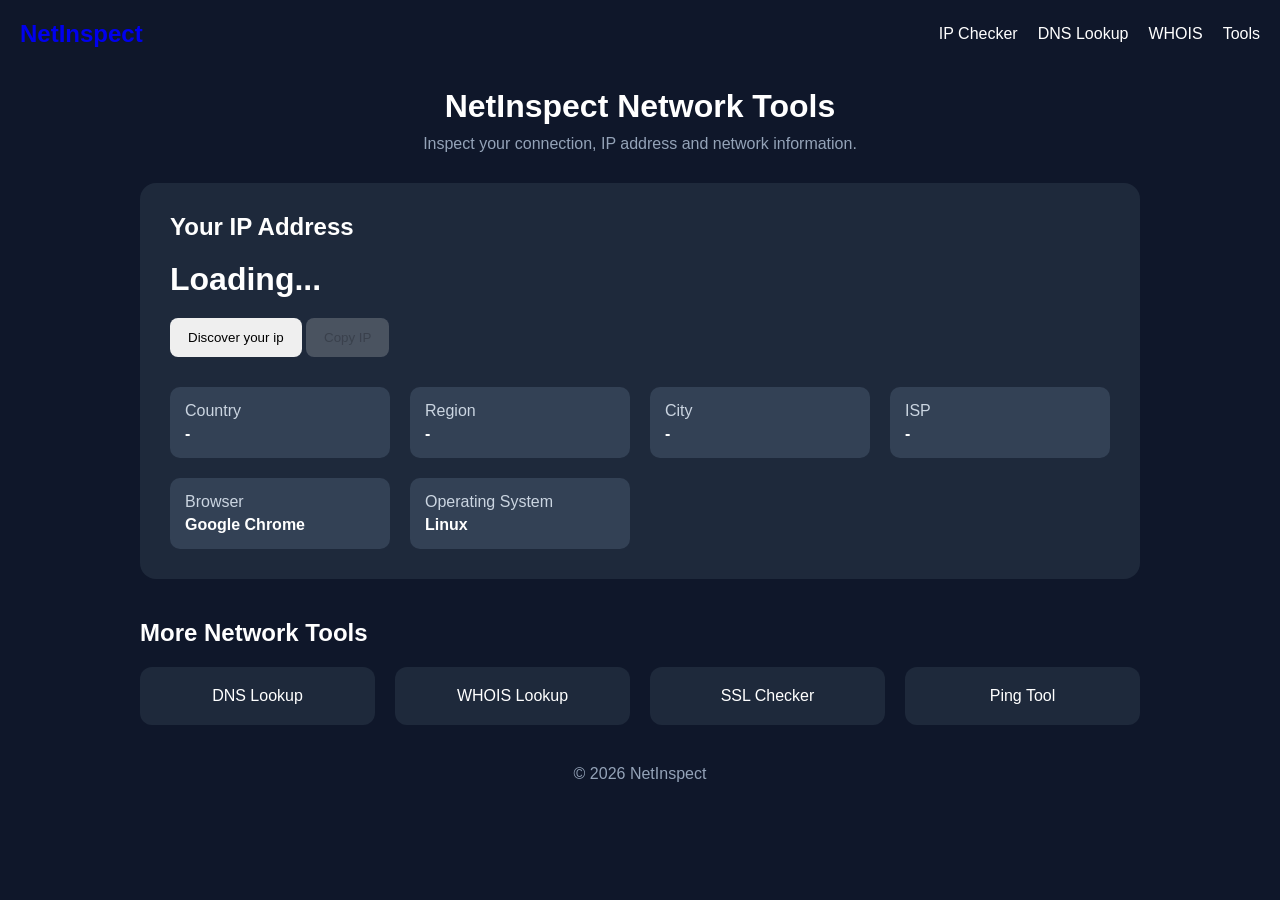
<file: index.html>
<!doctype html>
<html lang="en">
  <head>
    <meta charset="UTF-8" />
    <meta name="viewport" content="width=device-width, initial-scale=1.0" />

    <title>NetInspect Network Tools</title>

    <meta
      name="description"
      content="Check your public IP address, location, ISP and network information instantly."
    />

    <meta name="keywords" content="ip checker, my ip, public ip, ip lookup" />

    <meta name="author" content="Madoxx7" />

    <link rel="icon" type="image/svg+xml" href="assets/logo.svg" />
    <link rel="stylesheet" href="css/style.css" />
  </head>

  <body>
    <header>
      <nav class="navbar">
        <div class="logo">
          <a href="./index.html">NetInspect</a>
        </div>

        <ul class="nav-links">
          <li><a href="index.html">IP Checker</a></li>
          <li><a href="dns.html">DNS Lookup</a></li>
          <li><a href="#">WHOIS</a></li>
          <li><a href="#">Tools</a></li>
        </ul>
      </nav>
    </header>
    <main class="container">
      <h1>NetInspect Network Tools</h1>

      <p class="subtitle">
        Inspect your connection, IP address and network information.
      </p>

      <section class="card">
        <h2>Your IP Address</h2>
        <div id="ip" class="ip-address">Loading...</div>
        
        <button id="btn-show-ip">Discover your ip</button>
        <button id="btn-copy" onclick="copyIp()">Copy IP</button>

        <div class="info">
          <div>
            <span>Country</span>
            <strong id="country">-</strong>
          </div>

          <div>
            <span>Region</span>
            <strong id="region">-</strong>
          </div>

          <div>
            <span>City</span>
            <strong id="city">-</strong>
          </div>

          <div>
            <span>ISP</span>
            <strong id="isp">-</strong>
          </div>

          <div>
            <span>Browser</span>
            <strong id="browser">-</strong>
          </div>

          <div>
            <span>Operating System</span>
            <strong id="os">-</strong>
          </div>
        </div>
      </section>

      <section class="future-tools">
        <h2>More Network Tools</h2>

        <div class="tools-grid">
          <div class="tool-card">DNS Lookup</div>

          <div class="tool-card">WHOIS Lookup</div>

          <div class="tool-card">SSL Checker</div>

          <div class="tool-card">Ping Tool</div>
        </div>
      </section>
    </main>

    <footer>
      <p>© 2026 NetInspect</p>
    </footer>

    <script src="js/app.js"></script>
  </body>
</html>
</file>
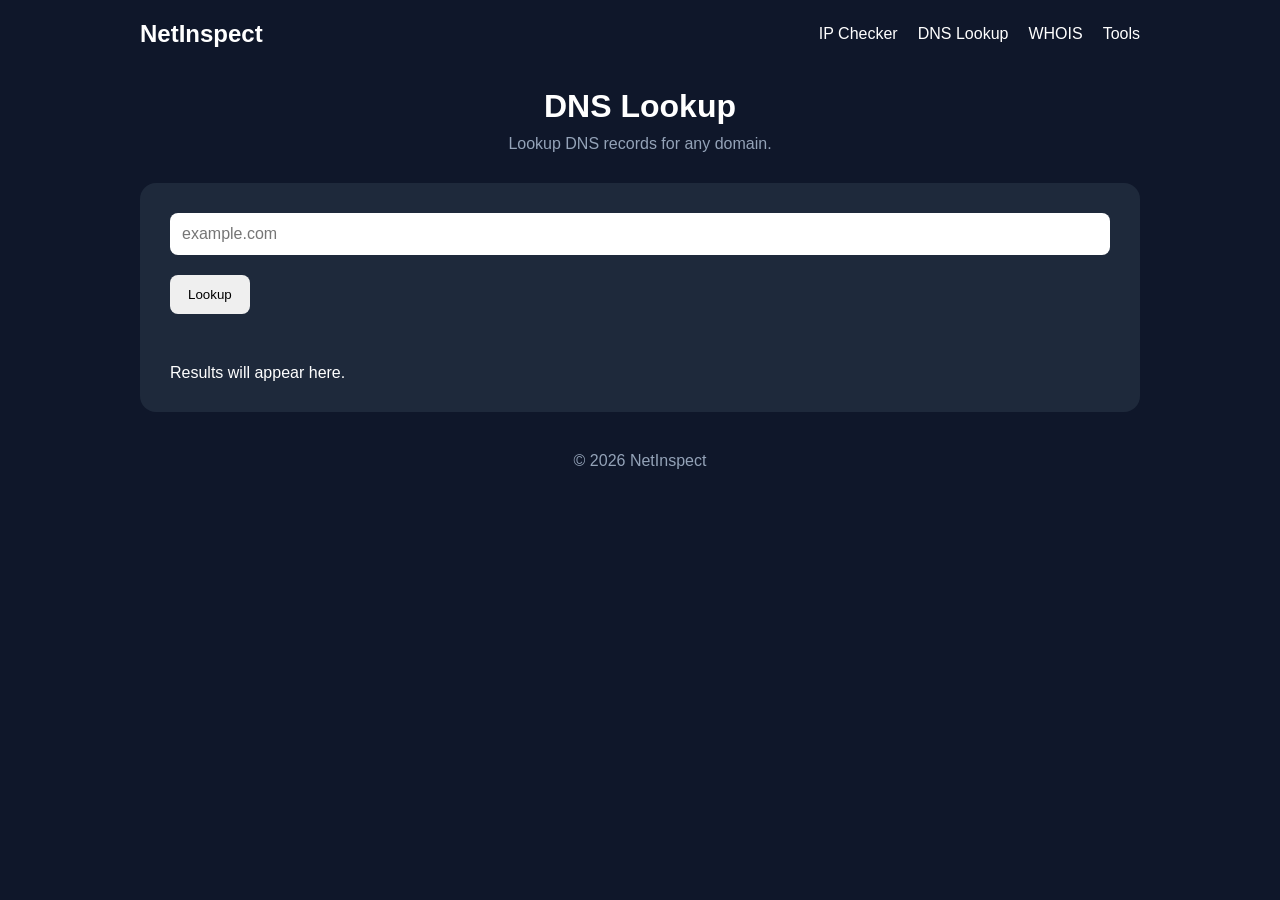
<file: dns.html>
<!DOCTYPE html>
<html lang="en">
<head>
    <meta charset="UTF-8">
    <meta name="viewport" content="width=device-width, initial-scale=1.0">

    <title>DNS Lookup - NetInspect</title>

    <meta name="description"
          content="Lookup DNS records for any domain.">

    <link rel="icon" type="image/svg+xml" href="assets/logo.svg">
    <link rel="stylesheet" href="css/style.css">
</head>

<body>

    <main class="container">

        <header>
            <nav class="navbar">

                <div class="logo">
                    NetInspect
                </div>

                <ul class="nav-links">
                    <li><a href="index.html">IP Checker</a></li>
                    <li><a href="dns.html">DNS Lookup</a></li>
                    <li><a href="#">WHOIS</a></li>
                    <li><a href="#">Tools</a></li>
                </ul>

            </nav>
        </header>

        <h1>DNS Lookup</h1>

        <p class="subtitle">
            Lookup DNS records for any domain.
        </p>

        <section class="card">

            <input
                type="text"
                id="domain"
                placeholder="example.com">

            <button>
                Lookup
            </button>

            <div id="results">
                Results will appear here.
            </div>

        </section>

    </main>

    <footer>
        <p>© 2026 NetInspect</p>
    </footer>

</body>
</html>
</file>
<file: css/style.css>
*{
    margin:0;
    padding:0;
    box-sizing:border-box;
    text-decoration: none;
}

body{
    font-family:Arial, Helvetica, sans-serif;
    background:#0f172a;
    color:white;
    min-height:100vh;
    padding:20px;
}

a:visited{
    color: inherit;
}

.container{
    width:100%;
    max-width:1000px;
    margin:0 auto;
}

.navbar{
    display:flex;
    justify-content:space-between;
    align-items:center;
    margin-bottom:40px;
}

.logo{
    font-size:1.5rem;
    font-weight:bold;
}

.nav-links{
    display:flex;
    gap:20px;
    list-style:none;
}

.nav-links a{
    color:white;
    text-decoration:none;
}

.nav-links a:hover{
    opacity:.8;
}

h1{
    text-align:center;
    margin-bottom:10px;
}

.subtitle{
    text-align:center;
    color:#94a3b8;
    margin-bottom:30px;
}

.btn-show-ip{
    display: inline;
}

.card{
    background:#1e293b;
    padding:30px;
    border-radius:16px;
}

h2{
    margin-bottom:20px;
}

.ip-address{
    font-size:2rem;
    font-weight:bold;
    margin-bottom:20px;
}

button{
    padding:12px 18px;
    border:none;
    border-radius:8px;
    cursor:pointer;
    margin-bottom:30px;
}

.info{
    display:grid;
    grid-template-columns:repeat(auto-fit,minmax(200px,1fr));
    gap:20px;
}

.info div{
    background:#334155;
    padding:15px;
    border-radius:10px;
}

.info span{
    display:block;
    color:#cbd5e1;
    margin-bottom:5px;
}

.future-tools{
    margin-top:40px;
}

.tools-grid{
    display:grid;
    grid-template-columns:repeat(auto-fit,minmax(200px,1fr));
    gap:20px;
    margin-top:20px;
}

.tool-card{
    background:#1e293b;
    padding:20px;
    border-radius:12px;
    text-align:center;
    cursor:pointer;
    transition:.2s;
}

.tool-card:hover{
    transform:translateY(-4px);
}

input{
    width:100%;
    padding:12px;
    border:none;
    border-radius:8px;
    margin-bottom:20px;
    font-size:16px;
}

#results{
    margin-top:20px;
}

footer{
    text-align:center;
    margin-top:40px;
    color:#94a3b8;
}

@media (max-width:768px){

    .navbar{
        flex-direction:column;
        gap:20px;
    }

    .nav-links{
        flex-wrap:wrap;
        justify-content:center;
    }

}
</file>
